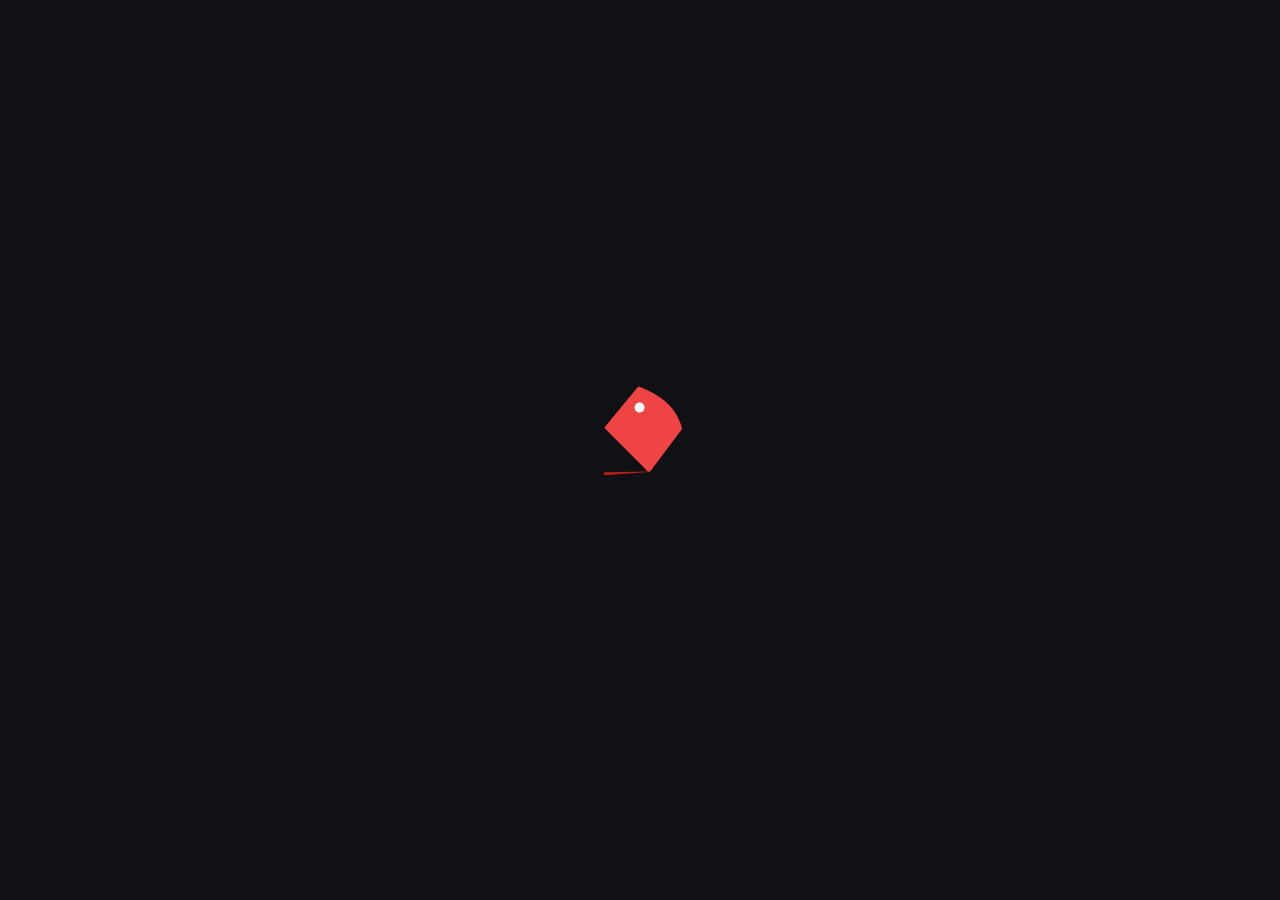
<file: preview_icon.html>
<!DOCTYPE html>
<html>

<head>
    <style>
        body {
            background-color: #0F1115;
            display: flex;
            justify-content: center;
            align-items: center;
            height: 100vh;
            margin: 0;
        }

        .icon-container {
            transform: scale(5);
            /* Make it big for the screenshot */
            color: white;
            /* Fallback */
        }
    </style>
</head>

<body>
    <div class="icon-container">
        <svg width="24" height="24" viewBox="0 0 24 24" fill="none" xmlns="http://www.w3.org/2000/svg">
            <path
                d="M11.5757 1.42426C11.6569 1.34306 11.7766 1.31758 11.8833 1.35882C13.4357 1.95922 15.9392 3.12518 17.6569 4.84281C19.7891 6.97505 20.3703 9.47195 20.3995 9.58888C20.4287 9.70581 20.4042 9.82915 20.3346 9.92196L14.0772 18.2652C14.0189 18.3429 13.9298 18.3916 13.8335 18.3986C13.7371 18.4056 13.6423 18.3702 13.5757 18.3036L5.04036 9.76822C4.97377 9.70163 4.93838 9.60686 4.94537 9.51051C4.95237 9.41417 5.00105 9.32504 5.07881 9.26674L11.5757 1.42426Z"
                fill="#ef4444" />
            <path
                d="M14.0775 18.2646C14.0191 18.3423 13.93 18.391 13.8337 18.398L13.8242 18.3987L5.04944 19.035C4.91264 19.0449 4.78906 18.9664 4.73977 18.8384C4.69048 18.7104 4.72596 18.5631 4.82859 18.4735L13.5761 18.3031C13.6427 18.2964 13.7317 18.2711 13.7901 18.1934L14.0775 18.2646Z"
                fill="#b91c1c" />
            <path
                d="M12.9142 5.5C12.9142 6.05228 12.4665 6.5 11.9142 6.5C11.3619 6.5 10.9142 6.05228 10.9142 5.5C10.9142 4.94772 11.3619 4.5 11.9142 4.5C12.4665 4.5 12.9142 4.94772 12.9142 5.5Z"
                fill="white" />
        </svg>
    </div>
</body>

</html>
</file>
